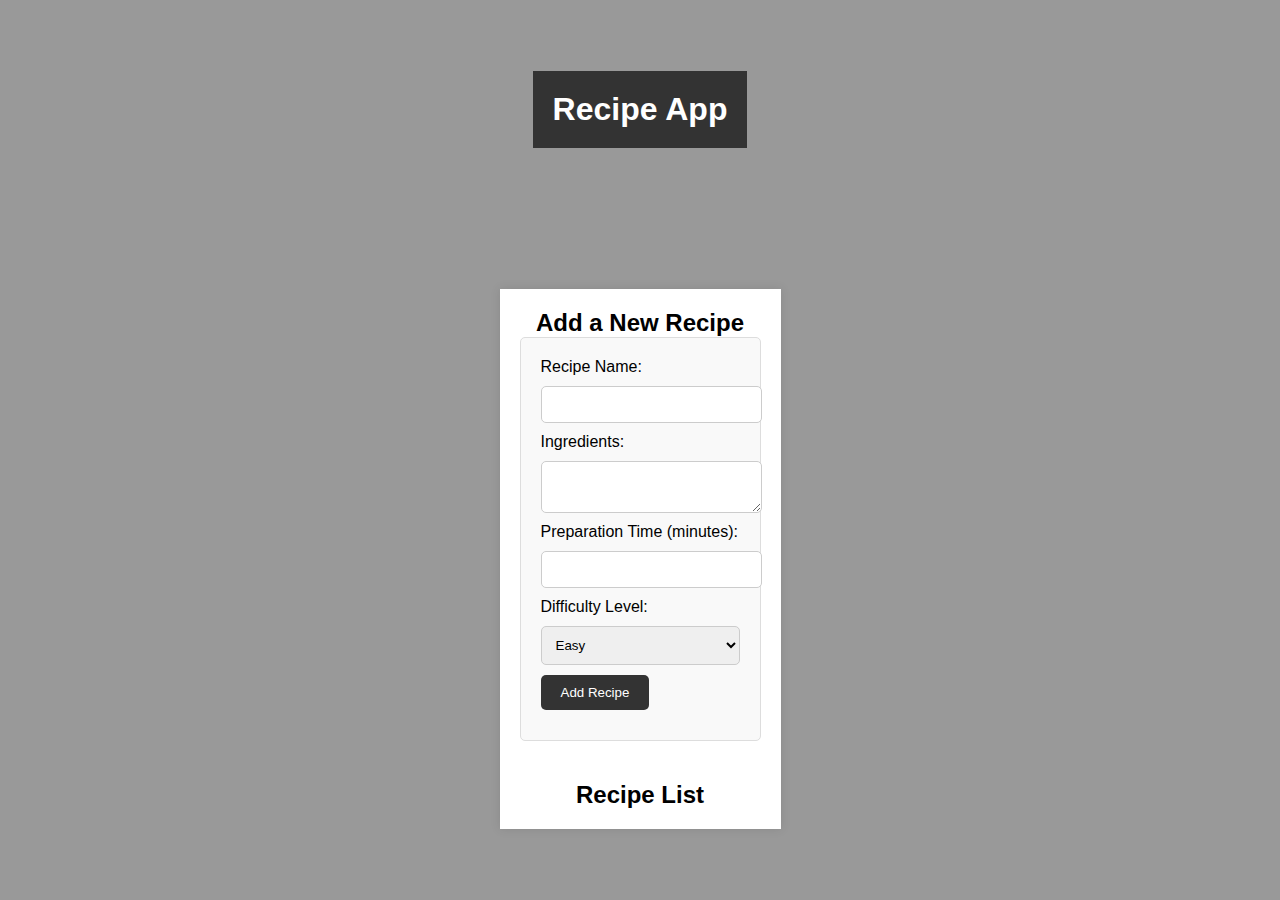
<file: recipe/index.html>
<!DOCTYPE html>
<html lang="en">

<head>
    <meta charset="UTF-8">
    <meta name="viewport" content="width=device-width, initial-scale=1.0">
    <title>Recipe App</title>
    <link rel="stylesheet" href="css/recipe.css">
</head>

<body>
    <header>
        <h1>Recipe App</h1>
    </header>
    <main>
        <section id="recipe">
            <h2>Add a New Recipe</h2>
            <form id="recipe-form">
                <div class="form-group">
                    <label for="recipe_name">Recipe Name:</label>
                    <input type="text" id="recipe_name" name="recipe_name" required>
                </div>

                <div class="form-group">
                    <label for="ingredients">Ingredients:</label>
                    <textarea id="ingredients" name="ingredients" required></textarea>
                </div>

                <div class="form-group">
                    <label for="preparation_time">Preparation Time (minutes):</label>
                    <input type="number" id="preparation_time" name="preparation_time" required>
                </div>

                <div class="form-group">
                    <label for="difficulty_level">Difficulty Level:</label>
                    <select id="difficulty_level" name="difficulty_level" required>
                        <option value="Easy">Easy</option>
                        <option value="Medium">Medium</option>
                        <option value="Hard">Hard</option>
                    </select>
                </div>

                <button type="submit" id="submit">Add Recipe</button>
            </form>
        </section>
        <section id="recipe-list">
            <h2>Recipe List</h2>
            <div id="display"></div>
        </section>

    </main>
    <script src="js/recipeupdate.js"></script>
</body>

</html>
</file>
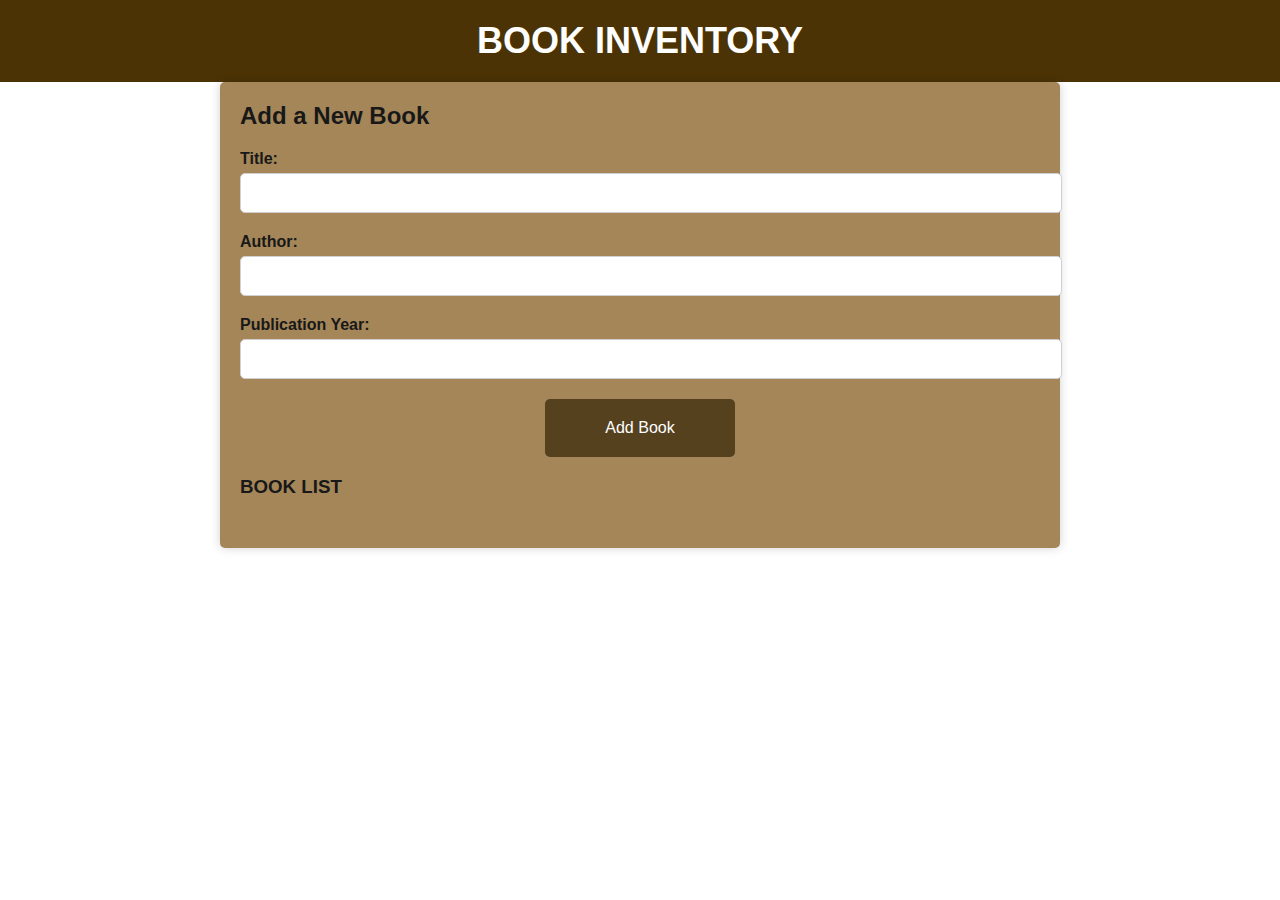
<file: relational_db/index.html>
<!DOCTYPE html>
<html lang="en">

<head>
    <meta charset="UTF-8">
    <meta name="viewport" content="width=device-width, initial-scale=1.0">
    <title>Book Inventory</title>
    <link rel="stylesheet" href="css/book.css">
</head>

<body>
    <header>
        <h1>Book Inventory</h1>
    </header>
    <main>
        <section id="add-book">
            <h2>Add a New Book</h2>
            <form id="book-form">
                <div class="form-group">
                    <label for="title">Title:</label>
                    <input type="text" id="title" name="title" required>
                </div>

                <div class="form-group">
                    <label for="author_name">Author:</label>
                    <input type="text" id="author_name" name="author_name" required>
                </div>




                <div class="form-group">
                    <label for="publication-year">Publication Year:</label>
                    <input type="number" id="publication-year" name="publication_year" required>
                </div>
                <button type="submit">Add Book</button>
            </form>
        </section>

        <h3>BOOK LIST</h3>


        <section id="book-list">
            <!-- Book list content goes here -->
        </section>

    </main>
    <script src="js/book.js"></script>
</body>

</html>
</file>
<file: recipe/css/recipe.css>
body,
h1,
h2,
form {
    margin: 0;
    padding: 0;
}

body {
    font-family: Arial, sans-serif;
    background: url(https://wallpaperaccess.com/full/3691432.jpg);
    display: grid;
    place-items: center;
    height: 100vh;
    position: relative;

}


body::before {
    content: "";
    background-color: rgba(0, 0, 0, 0.4);
    position: absolute;
    top: 0;
    left: 0;
    width: 100%;
    height: 100%;
    z-index: -1;
}

header {
    background-color: #333;
    color: white;
    text-align: center;
    padding: 20px;
}

main {
    max-width: 800px;
    margin: 0 auto;
    padding: 20px;
    background-color: white;
    box-shadow: 0 0 10px rgba(0, 0, 0, 0.1);
    display: grid;
    grid-template-columns: 1fr;
    grid-gap: 20px;

}

h1,
h2 {
    text-align: center;
}

form {
    background-color: #f9f9f9;
    padding: 20px;
    border: 1px solid #ddd;
    border-radius: 5px;
}

label,
input,
select,
textarea,
button {
    display: block;
    margin-bottom: 10px;
}

input,
textarea,
select {
    width: 100%;
    padding: 10px;
    border: 1px solid #ccc;
    border-radius: 5px;
}

button {
    background-color: #333;
    color: white;
    padding: 10px 20px;
    border: none;
    border-radius: 5px;
    cursor: pointer;
}

button:hover {
    background-color: #555;
}

#recipe-list {
    margin-top: 20px;
}

ul {
    list-style: none;
}

li {
    background-color: #f9f9f9;
    padding: 10px;
    margin-bottom: 10px;
    border: 1px solid #ddd;
    border-radius: 5px;
}
</file>
<file: relational_db/css/book.css>
body,
h1,
h2,
p {
    margin: 0;
    padding: 0;
}


body {
    background: url('https://mshanken.imgix.net/wso/bolt/2023-07/cha-teau-haut-brion_library.jpg');
    background-size: cover;
    /* Optional: Adjust background size as needed */
    font-family: Arial, sans-serif;
}

header {
    background-color: #4b3305;
    color: #fff;
    text-align: center;
    padding: 20px 0;
    text-transform: uppercase;
}

header h1 {
    font-size: 36px;
}


main {
    max-width: 800px;
    margin: 0 auto;
    padding: 20px;
    background-color: #9b7a47;
    opacity: 90%;
    box-shadow: 0px 0px 10px rgba(0, 0, 0, 0.2);
    border-radius: 5px;
}


#book-form {
    margin-top: 20px;
}

.form-group {
    margin-bottom: 20px;
}

label {
    display: block;
    font-weight: bold;
    margin-bottom: 5px;
}

input[type="text"],
input[type="number"],
textarea {
    width: 100%;
    padding: 10px;
    border: 1px solid #ccc;
    border-radius: 5px;
    font-size: 16px;
}

button[type="submit"] {
    background-color: #442d07;
    color: #fff;
    border: none;
    padding: 20px 60px;
    border-radius: 5px;
    cursor: pointer;
    font-size: 16px;
    display: block;
    margin: 0 auto;
}


button[type="submit"]:hover {
    background-color: #0056b3;
}


#book-list {
    margin-top: 30px;
}


@media (max-width: 768px) {
    main {
        padding: 10px;
    }

    input[type="text"],
    input[type="number"],
    textarea {
        font-size: 14px;
    }

    button[type="submit"] {
        font-size: 14px;
    }
}
</file>
